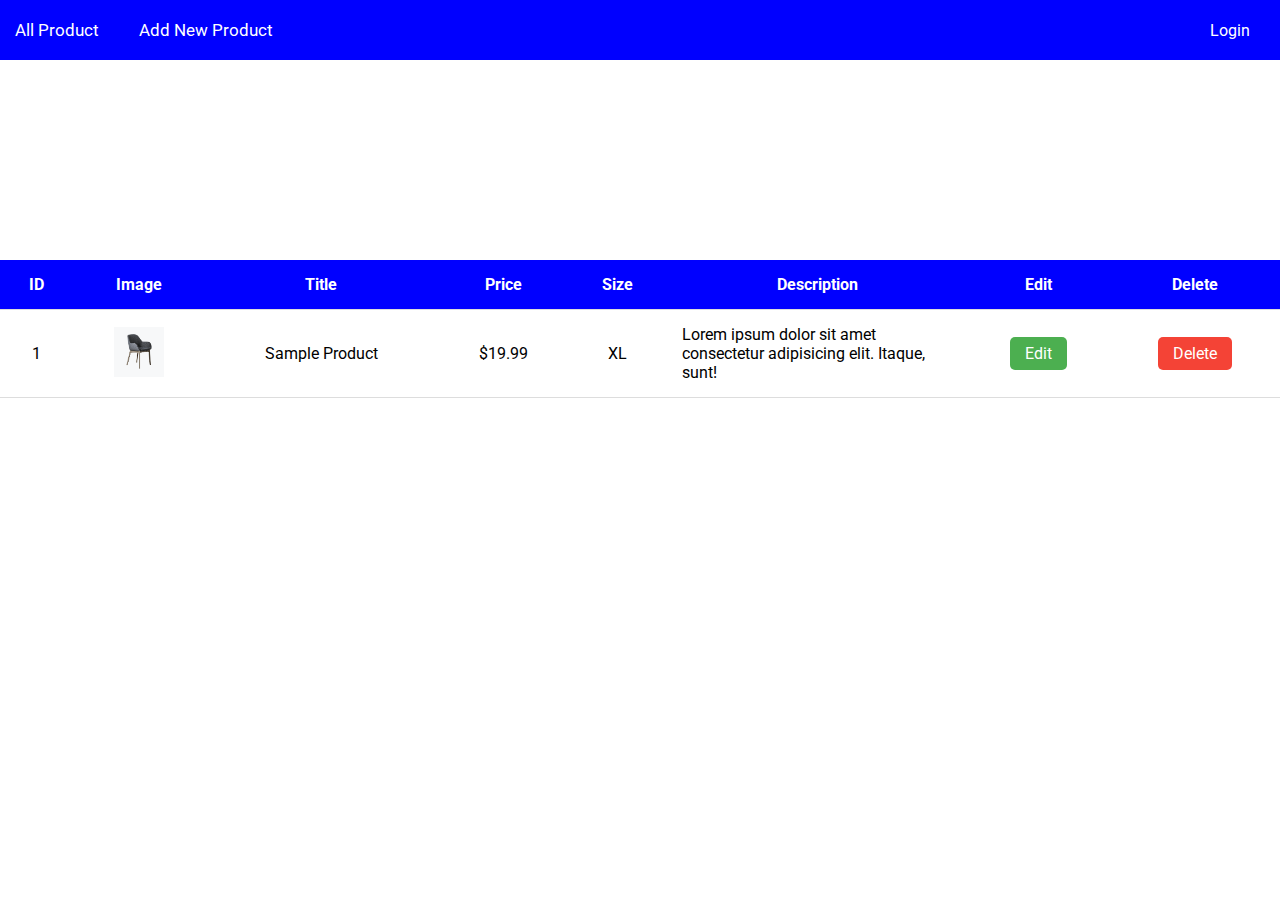
<file: Admin/dashboard.html>
<!DOCTYPE html>
<html lang="en">
<head>
    <meta charset="UTF-8">
    <meta name="viewport" content="width=device-width, initial-scale=1.0">
    <title>Dashboard</title>
    <!-- custom CSS file Link -->
     <link rel="stylesheet" href="admin_style.css">
</head>
<body>

    <main class="main" id="main">
        <div class="nav_container">
            <nav class="navbar">
                <ul class="nav_list">
                    <li class="nav_link"><a href="dashboard.html">All Product</a></li>
                    <li class="nav_link"><a href="new_product.html">Add New Product</a></li>
                </ul>
                <div class="button">
                    <a href="login.html">Login</a>
                </div>
            </nav>
        </div>
        <div class="table_container">
            <table>
                <thead>
                    <tr>
                        <th>ID</th>
                        <th>Image</th>
                        <th>Title</th>
                        <th>Price</th>
                        <th>Size</th>
                        <th>Description</th>
                        <th>Edit</th>
                        <th>Delete</th>
                    </tr>
                </thead>
                <tbody>
                    <tr>
                        <td class="center">1</td>
                        <td class="center"><img src="../Assests/Images/chair-1.png" alt="Product Image" class="img-thumbnail"></td>
                        <td>Sample Product</td>
                        <td>$19.99</td>
                        <td>XL</td>
                        <td class="description">Lorem ipsum dolor sit amet consectetur adipisicing elit. Itaque, sunt!</td>
                        <td><a href="edit.html" class="button edit">Edit</a></td>
                        <td><a href="#" class="button delete">Delete</a></td>
                    </tr>
                </tbody>
            </table>
        </div>
    </main>
    
</body>
</html>
</file>
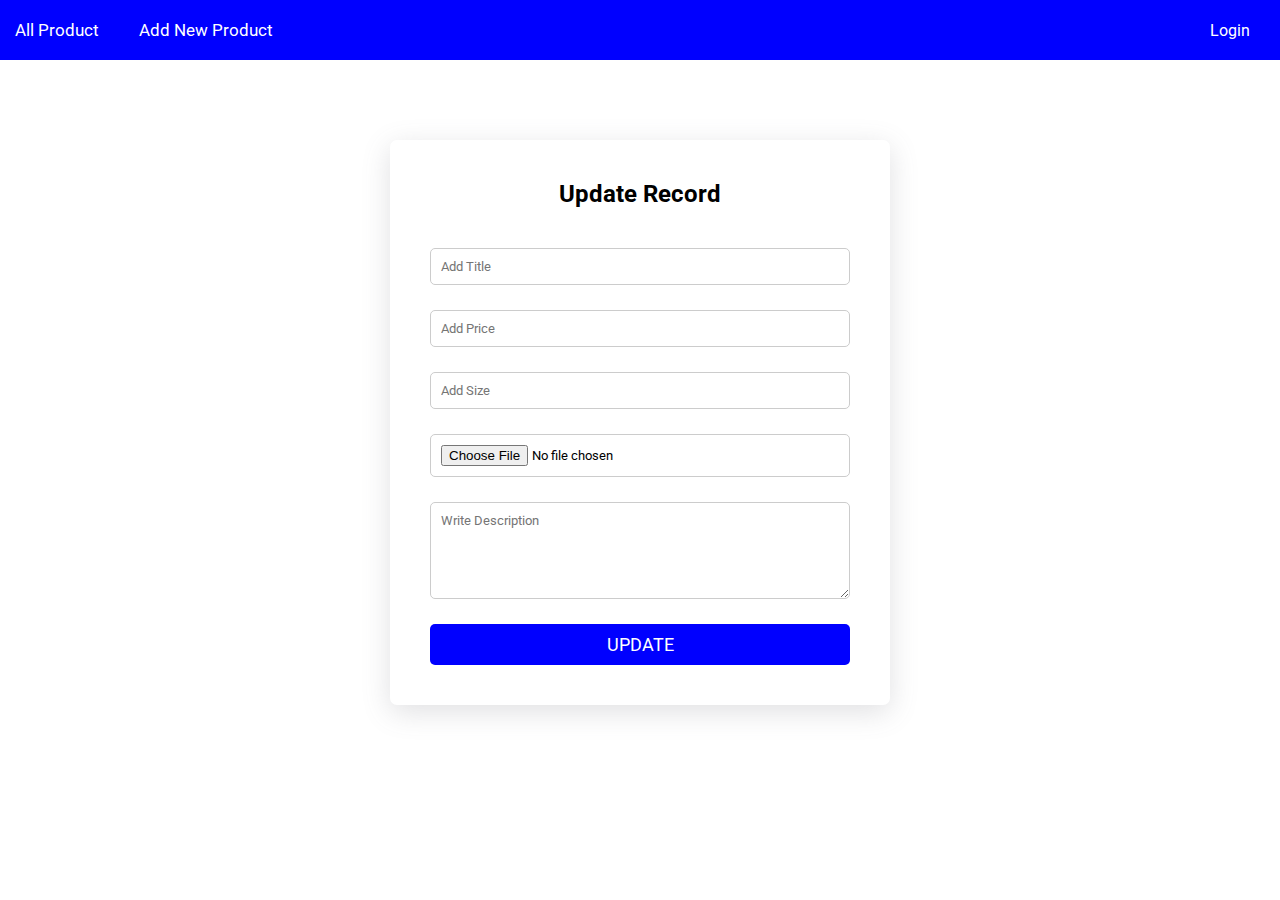
<file: Admin/edit.html>
<!DOCTYPE html>
<html lang="en">
<head>
    <meta charset="UTF-8">
    <meta name="viewport" content="width=device-width, initial-scale=1.0">
    <title>Edit Page</title>
    <!-- custom CSS file Link -->
     <link rel="stylesheet" href="admin_style.css">
</head>
<body>
    
    <main class="main" id="main">
        <div class="nav_container">
            <nav class="navbar">
                <ul class="nav_list">
                    <li class="nav_link"><a href="dashboard.html">All Product</a></li>
                    <li class="nav_link"><a href="new_product.html">Add New Product</a></li>
                </ul>
                <div class="button">
                    <a href="login.html">Login</a>
                </div>
            </nav>
        </div>
        <div class="edit_form">
            <h2>Update Record</h2>
            <form action="" class="form_input">
                <input type="text" placeholder="Add Title" class="input">
                <input type="number" placeholder="Add Price" class="input">
                <input type="text" placeholder="Add Size" class="input">
                <input type="file" class="input">
                <textarea name="" rows="5" id="" class="input" placeholder="Write Description"></textarea>
                <input type="button" value="Update" class="update_button btn">
            </form>
        </div>
    </main>

</body>
</html>
</file>
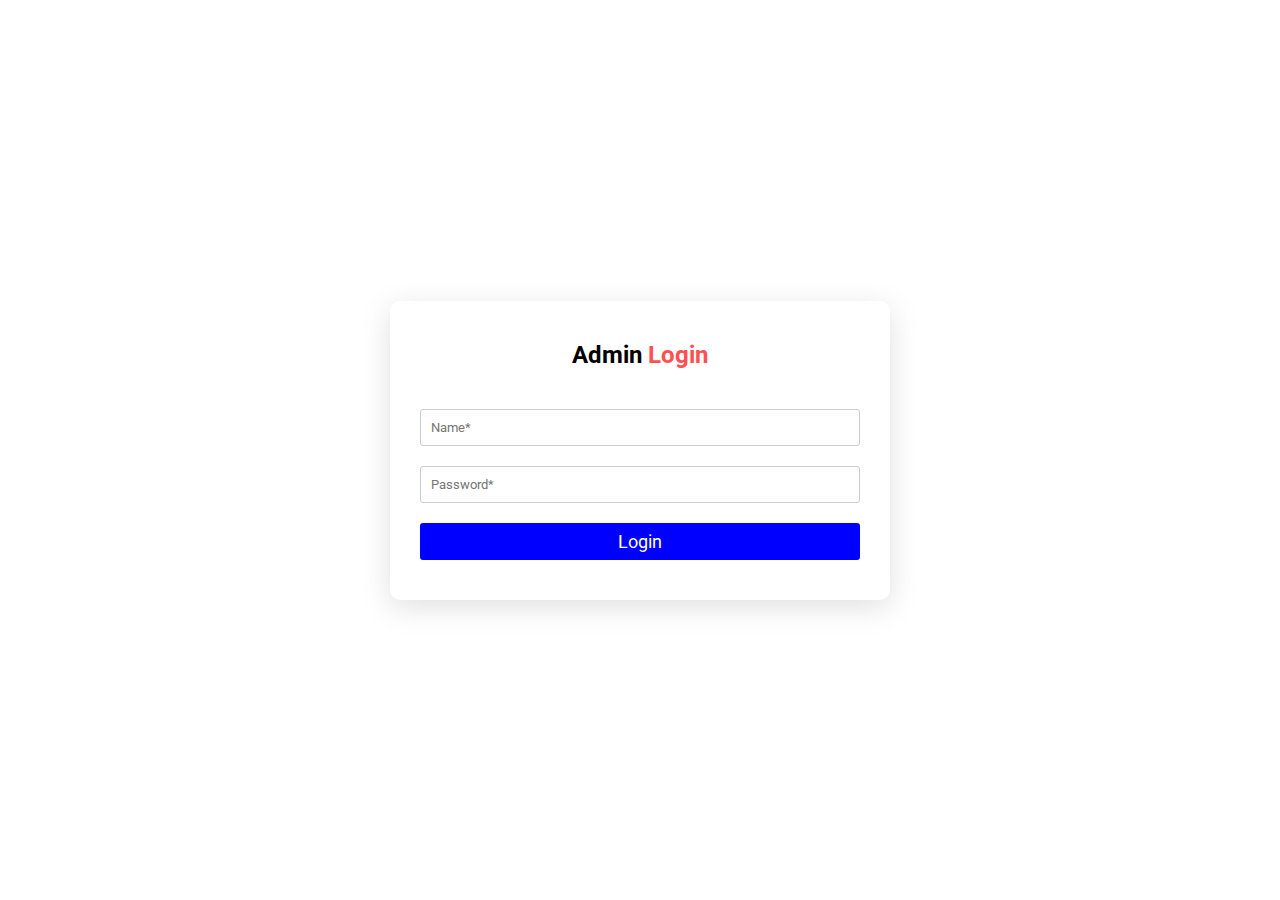
<file: Admin/login.html>
<!DOCTYPE html>
<html lang="en">
<head>
    <meta charset="UTF-8">
    <meta name="viewport" content="width=device-width, initial-scale=1.0">
    <title>Login Page</title>
    <!-- Custom CSS FIle Link -->
     <link rel="stylesheet" href="admin_style.css">
</head>
<body>

<main class="main" id="main">
    <div class="wrapper">
        <div class="login_form">
            <h2>Admin <span>Login</span></h2>
            <form action="" class="admin_login_form">
                <input type="text" placeholder="Name*" class="input">
                <input type="password" placeholder="Password*" class="input">
                <input type="submit" value="Login" class="login_btn">
            </form>
        </div>
    </div>
</main>
    
</body>
</html>
</file>
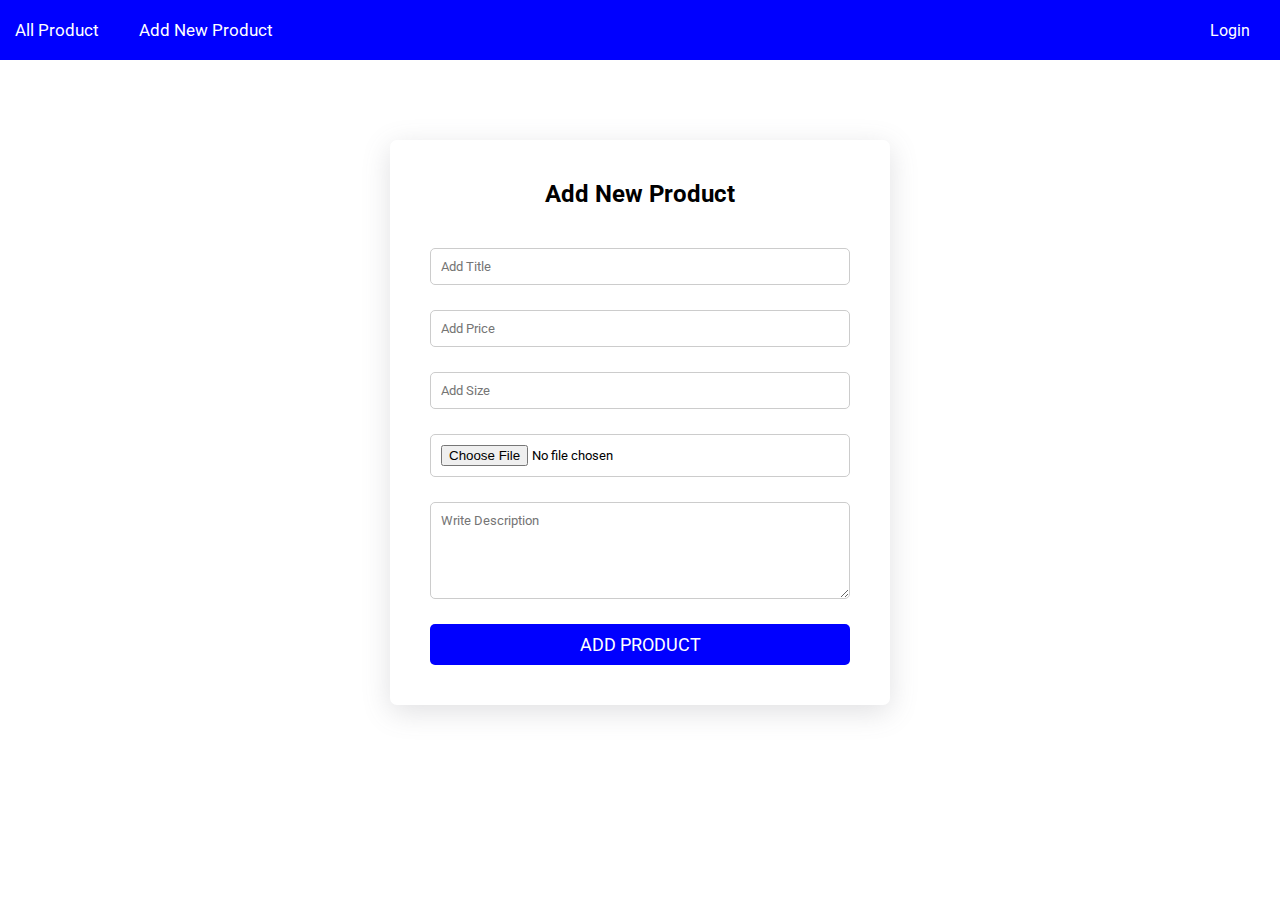
<file: Admin/new_product.html>
<!DOCTYPE html>
<html lang="en">
<head>
    <meta charset="UTF-8">
    <meta name="viewport" content="width=device-width, initial-scale=1.0">
    <title>Add New Product</title>
    <!-- custom CSS file Link -->
     <link rel="stylesheet" href="admin_style.css">
</head>
<body>
    
    <main class="main" id="main">
        <div class="nav_container">
            <nav class="navbar">
                <ul class="nav_list">
                    <li class="nav_link"><a href="dashboard.html">All Product</a></li>
                    <li class="nav_link"><a href="new_product.html">Add New Product</a></li>
                </ul>
                <div class="button">
                    <a href="login.html">Login</a>
                </div>
            </nav>
        </div>
        <div class="edit_form">
            <h2>Add New Product</h2>
            <form action="" class="form_input">
                <input type="text" placeholder="Add Title" class="input">
                <input type="number" placeholder="Add Price" class="input">
                <input type="text" placeholder="Add Size" class="input">
                <input type="file" class="input">
                <textarea name="" rows="5" id="" class="input" placeholder="Write Description"></textarea>
                <input type="button" value="add product" class="update_button btn">
            </form>
        </div>
    </main>

</body>
</html>
</file>
<file: Admin/admin_style.css>
/* Font family "Roboto, sans-serif" */
@import url('https://fonts.googleapis.com/css2?family=Roboto:ital,wght@0,100;0,300;0,400;0,500;0,700;0,900;1,400&display=swap');

* {
    margin: 0;
    padding: 0;
    box-sizing: border-box;
    font-family: "Roboto", sans-serif;
    transition: .3s all linear;
}

a{
    color: #fff;
    text-decoration: none;
}

html {
    overflow-x: hidden;
}

.main {
    width: 100%;
}

/* =================
    Admin Login Page
=================*/

.wrapper {
    width: 100%;
    padding: 10px 10px;
    height: 100vh;
    overflow: hidden;
    display: flex;
    align-items: center;
    justify-content: center;
}

.login_form {
    width: 500px;
    background: white;
    padding: 40px 30px;
    border-radius: 10px;
    box-shadow: rgba(100, 100, 111, 0.2) 0px 7px 29px 0px;
}

.login_form h2 {
    text-align: center;
    margin-bottom: 40px;
}

.login_form h2 span {
    color: #ff5151;
}

.admin_login_form {
    display: flex;
    flex-direction: column;
}

.admin_login_form .input {
    width: 100%;
    margin-bottom: 20px;
    padding: 10px;
    border: 1px solid #ccc;
    outline: none;
    border-radius: 3px;
}

.admin_login_form .login_btn {
    outline: none;
    border: none;
    padding: 8px 32px;
    font-size: 18px;
    color: #fff;
    background-color: blue;
    cursor: pointer;
    border-radius: 3px;
}



/* ==========

Dashboard Page

========*/

.nav_container {
    width: 100%;
    height: 60px;
}

.navbar {
    position: fixed;
    display: flex;
    align-items: center;
    justify-content: space-between;
    width: 100%;
    height: 60px;
    padding: 20px 15px;
    background: blue;
}

li {
    list-style: none;
}

.navbar .nav_list {
    display: flex;
    align-items: center;
    gap: 40px;
}

.navbar .nav_list a {
    color: #fff;
    text-decoration: none;
    font-size: 17px;
}

/* ---------Table Container --------- */

.table_container {
    margin-top: 200px;
}

.table_container .description {
    width: 300px;
    text-align: left;
}

table {
    width: 100%;
    border-collapse: collapse;
    margin: 20px 0;
    font-size: 16px;
    text-align: left;
    background-color: #ffffff;
}

th, td {
    padding: 15px;
    border-bottom: 1px solid #ddd;
}
th {
    background-color: blue;
    color: white;
    text-align: center;
}
td {
    text-align: center;
}
tr:hover {
    background-color: #f1f1f1;
}
.img-thumbnail {
    width: 50px;
    height: 50px;
    object-fit: cover;
}
.button {
    color: white;
    padding: 7px 15px;
    text-decoration: none;
    border-radius: 5px;
    display: inline-block;
}
.edit {
    background-color: #4CAF50;
}
.delete {
    background-color: #f44336;
}

/* ============== 

Edit Page

==============*/

.edit_form {
    margin-top: 80px !important;
    width: 500px;
    margin: auto;
    background: white;
    padding: 40px;
    border-radius: 7px;
    box-shadow: rgba(100, 100, 111, 0.2) 0px 7px 29px 0px;
}

.edit_form h2 {
    text-align: center;
    margin-bottom: 40px;
}

.form_input {
    display: flex;
    flex-direction: column;
}

.form_input .input {
    margin-bottom: 25px;
    padding: 10px;
    border-radius: 5px;
    border: 1px solid #ccc;
    outline: none;
}

.form_input .btn {
    padding: 10px;
    border-radius: 5px;
    border: none;
    outline: none;
    background: blue;
    color: #ffff;
    font-size: 18px;
    text-transform: uppercase;
    cursor: pointer;
}
</file>
